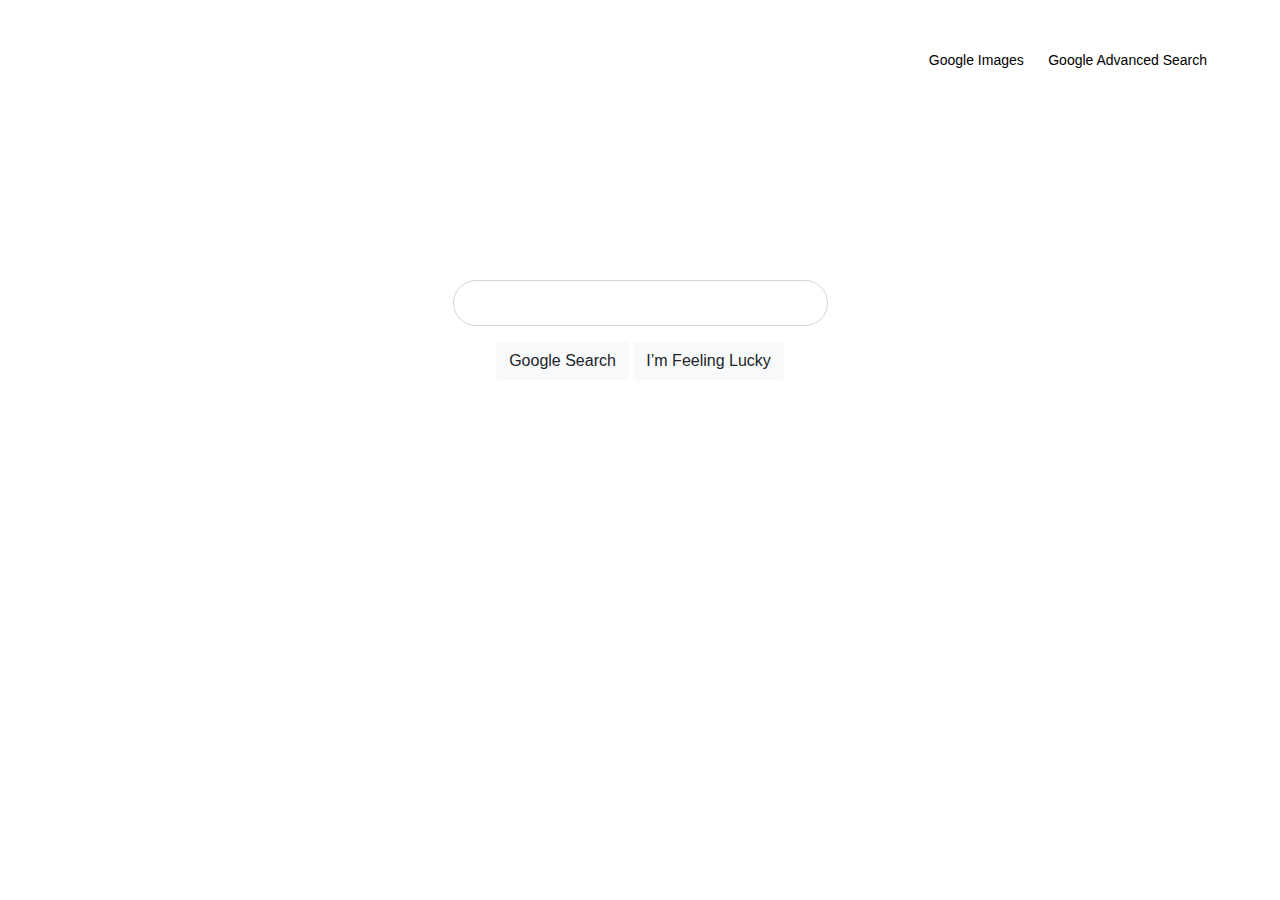
<file: index.html>
<!DOCTYPE html>
<html lang="en">

<head>
    <meta charset="UTF-8">
    <meta http-equiv="X-UA-Compatible" content="IE=edge">
    <meta name="viewport" content="width=device-width, initial-scale=1.0">
    <title>Google Search</title>
    <link rel="stylesheet" href="https://maxcdn.bootstrapcdn.com/bootstrap/4.0.0/css/bootstrap.min.css" integrity="sha384-Gn5384xqQ1aoWXA+058RXPxPg6fy4IWvTNh0E263XmFcJlSAwiGgFAW/dAiS6JXm" crossorigin="anonymous">
    <link rel="stylesheet" href="css/style.css">
</head>

<body>

    <section class="header">
        <div class="container-fluid">
            <a href="googleImage.html">Google Images</a>
            <a href="googleAdvancedSearch.html">Google Advanced Search</a>
        </div>
    </section>

    <section class="body">
        <div class="container-fluid">
            <form action="https://google.com/search" method="get" class="">
                <input type="text" name="q" class="inputText form-control text-left">
                <input type="submit" value="Google Search" formaction="https://google.com/search" class="btn btn-light btnHover">
                <input type="submit" value="I’m Feeling Lucky" formaction="https://google.com/doodles" class="btn btn-light btnHover">
            </form>
        </div>
    </section>

</body>

</html>
</file>
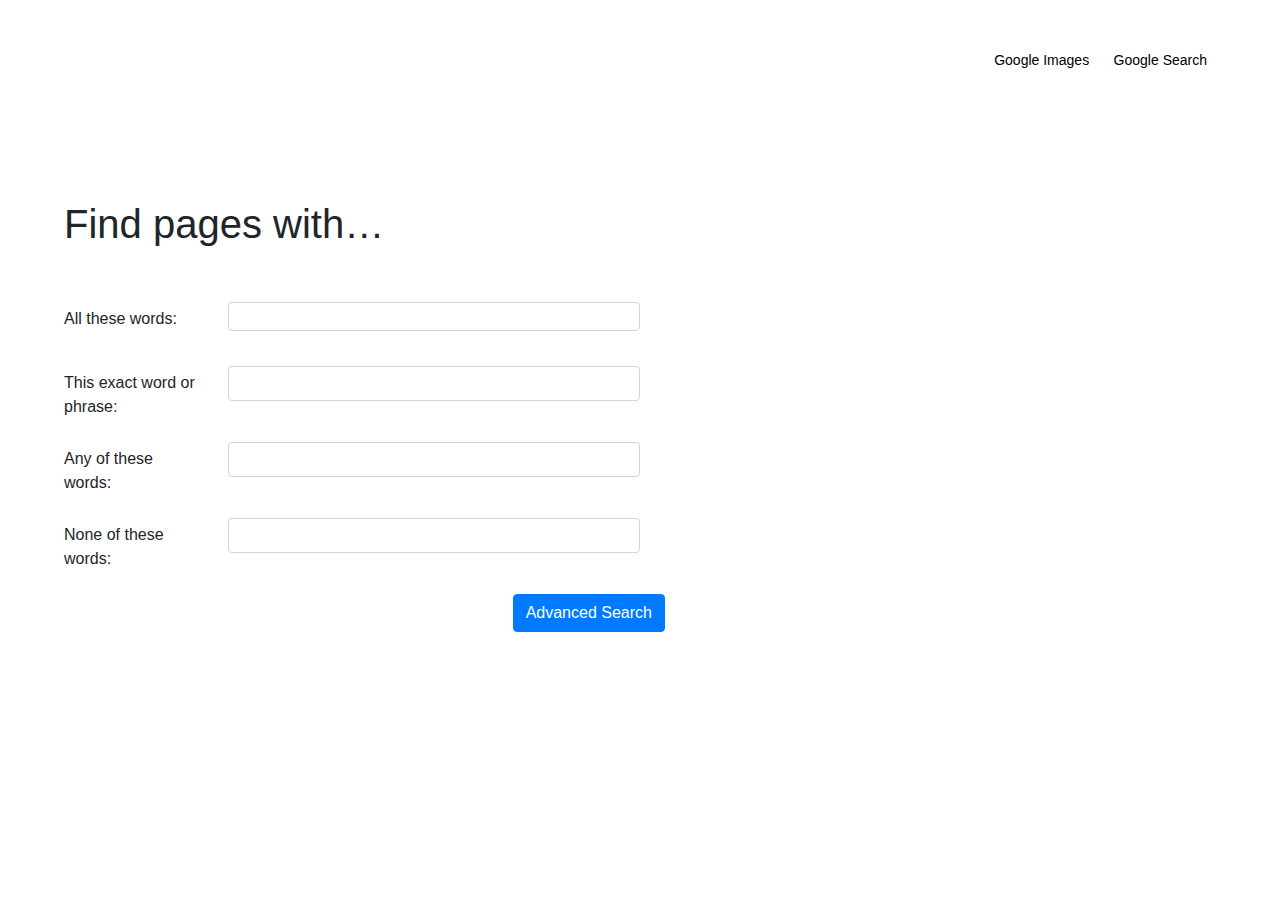
<file: googleAdvancedSearch.html>
<!DOCTYPE html>
<html lang="en">

<head>
    <meta charset="UTF-8">
    <meta http-equiv="X-UA-Compatible" content="IE=edge">
    <meta name="viewport" content="width=device-width, initial-scale=1.0">
    <title>Google Advanced Search</title>
    <link rel="stylesheet" href="https://maxcdn.bootstrapcdn.com/bootstrap/4.0.0/css/bootstrap.min.css" integrity="sha384-Gn5384xqQ1aoWXA+058RXPxPg6fy4IWvTNh0E263XmFcJlSAwiGgFAW/dAiS6JXm" crossorigin="anonymous">
    <link rel="stylesheet" href="css/style.css">
</head>

<body>
    <section class="header">
        <div class="topLinksGoogle container-fluid">
            <a href="googleImage.html">Google Images</a>
            <a href="index.html">Google Search</a>
        </div>
    </section>

    <section class="body bodyAdvSearch">
        <form action="https://google.com/search">
            <h1 class="textTipyPage">Find pages with…</h1>
            <div class="form-group row">
                <label for="findAllTheseWords" class="col-sm-2 col-form-label labelAdvSearch">All these words:</label>
                <div class="col-lg-8">
                    <input type="text" name="as_q" class="form-control inputAdvSearch">
                </div>
            </div>
            <div class="form-group row">
                <label for="findAllTheseWords" class="col-sm-2 col-form-label labelAdvSearch">This exact word or phrase:</label>
                <div class="col-lg-8">
                    <input type="text" name="as_q" class="form-control inputAdvSearch">
                </div>
            </div>
            <div class="form-group row">
                <label for="findAllTheseWords" class="col-sm-2 col-form-label labelAdvSearch">Any of these words:</label>
                <div class="col-lg-8">
                    <input type="text" name="as_q" class="form-control inputAdvSearch">
                </div>
            </div>
            <div class="form-group row">
                <label for="findAllTheseWords" class="col-sm-2 col-form-label labelAdvSearch">None of these words:</label>
                <div class="col-lg-8">
                    <input type="text" name="as_q" class="form-control inputAdvSearch">
                </div>
            </div>
            <input type="submit" value="Advanced Search" class="btn btn-primary btnAdvSearch">
        </form>
    </section>

</body>

</html>
</file>
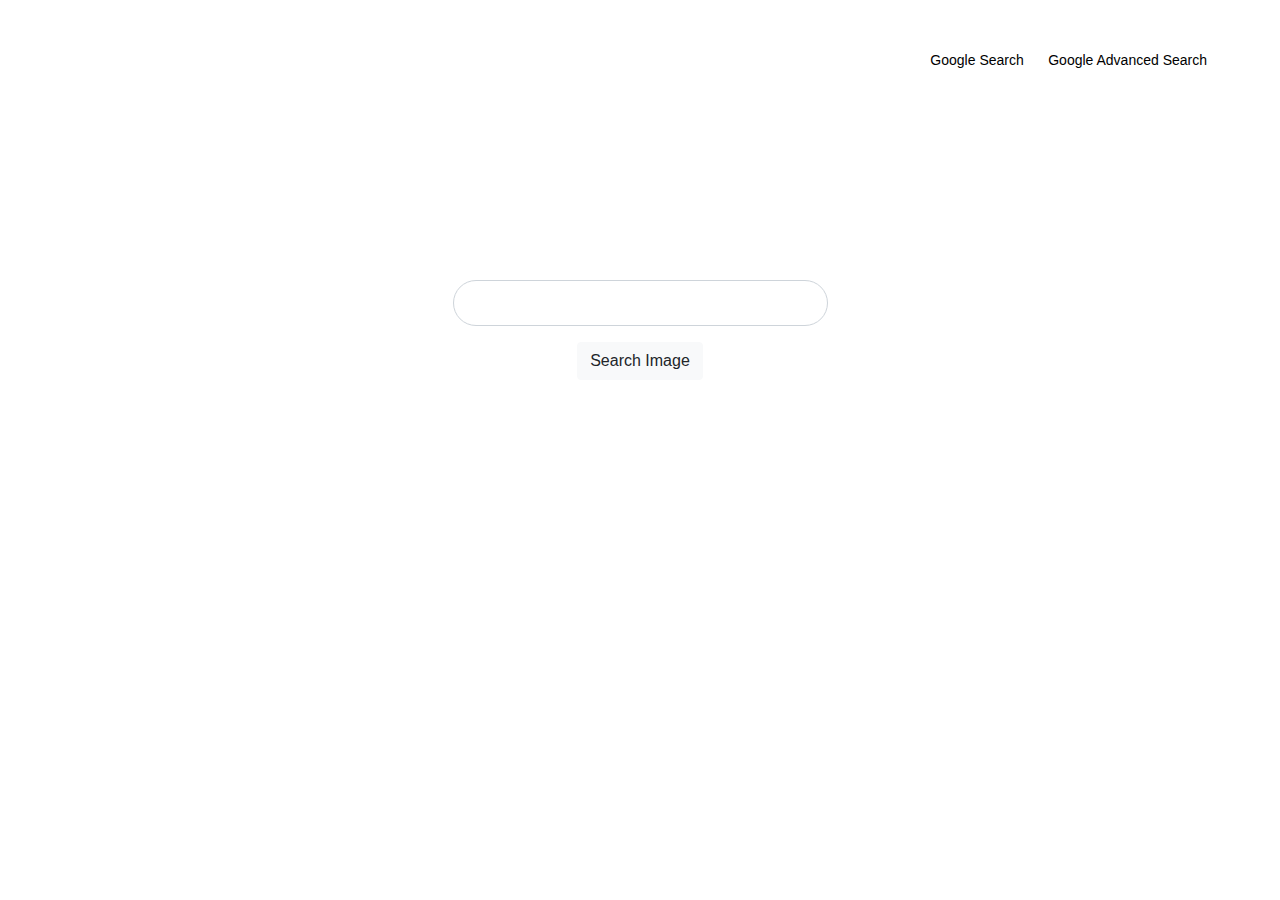
<file: googleImage.html>
<!DOCTYPE html>
<html lang="en">

<head>
    <meta charset="UTF-8">
    <meta http-equiv="X-UA-Compatible" content="IE=edge">
    <meta name="viewport" content="width=device-width, initial-scale=1.0">
    <title>Google Images</title>
    <link rel="stylesheet" href="https://maxcdn.bootstrapcdn.com/bootstrap/4.0.0/css/bootstrap.min.css" integrity="sha384-Gn5384xqQ1aoWXA+058RXPxPg6fy4IWvTNh0E263XmFcJlSAwiGgFAW/dAiS6JXm" crossorigin="anonymous">
    <link rel="stylesheet" href="css/style.css">
</head>

<body>
    <section class="header">
        <div class="topLinksGoogle container-fluid">
            <a href="index.html">Google Search</a>
            <a href="googleAdvancedSearch.html">Google Advanced Search</a>
        </div>
    </section>
    <section class="body">
        <div class="container-fluid">
            <form action="http://images.google.com/images" class="">
                <input type="text" name="q" class="inputText form-control text-left">
                <input type="submit" value="Search Image" class="btn btn-light btnHover">
            </form>
        </div>
    </section>
</body>

</html>
</file>
<file: css/style.css>
/* HeaderSection - Links */

body {
    margin: auto;
}

.header {
    padding: 3rem 3rem;
    text-align: right;
}

.header a {
    padding: 0 10px;
    color: black;
    font-size: 14px;
}


/* Body section Search */

.body {
    margin-top: 10rem;
    text-align: center;
}

.bodyAdvSearch {
    margin-top: 5rem;
}

.form-group {
    margin: 0;
}

.col-form-label {
    padding-top: 21px;
    padding-left: 5%;
    text-align: left;
}

input {
    margin: 1rem 0;
}

.inputText {
    border-radius: 25px;
    margin: auto;
    width: 30%;
    padding: 10px;
}

.inputText:hover {
    border-color: #c3c3c4;
    box-shadow: 0 0 10px #c3c3c4;
}

.inputAdvSearch {
    height: 45%;
    width: 50%;
}

.textTipyPage {
    text-align: left;
    margin-left: 5%;
    margin-bottom: 3%;
}

.btnAdvSearch {
    margin-right: 8%;
}

.btnHover:hover {
    background-color: #dadadd28;
    border-color: #c3c3c4;
    box-shadow: 0 0 5px #c3c3c4;
}
</file>
